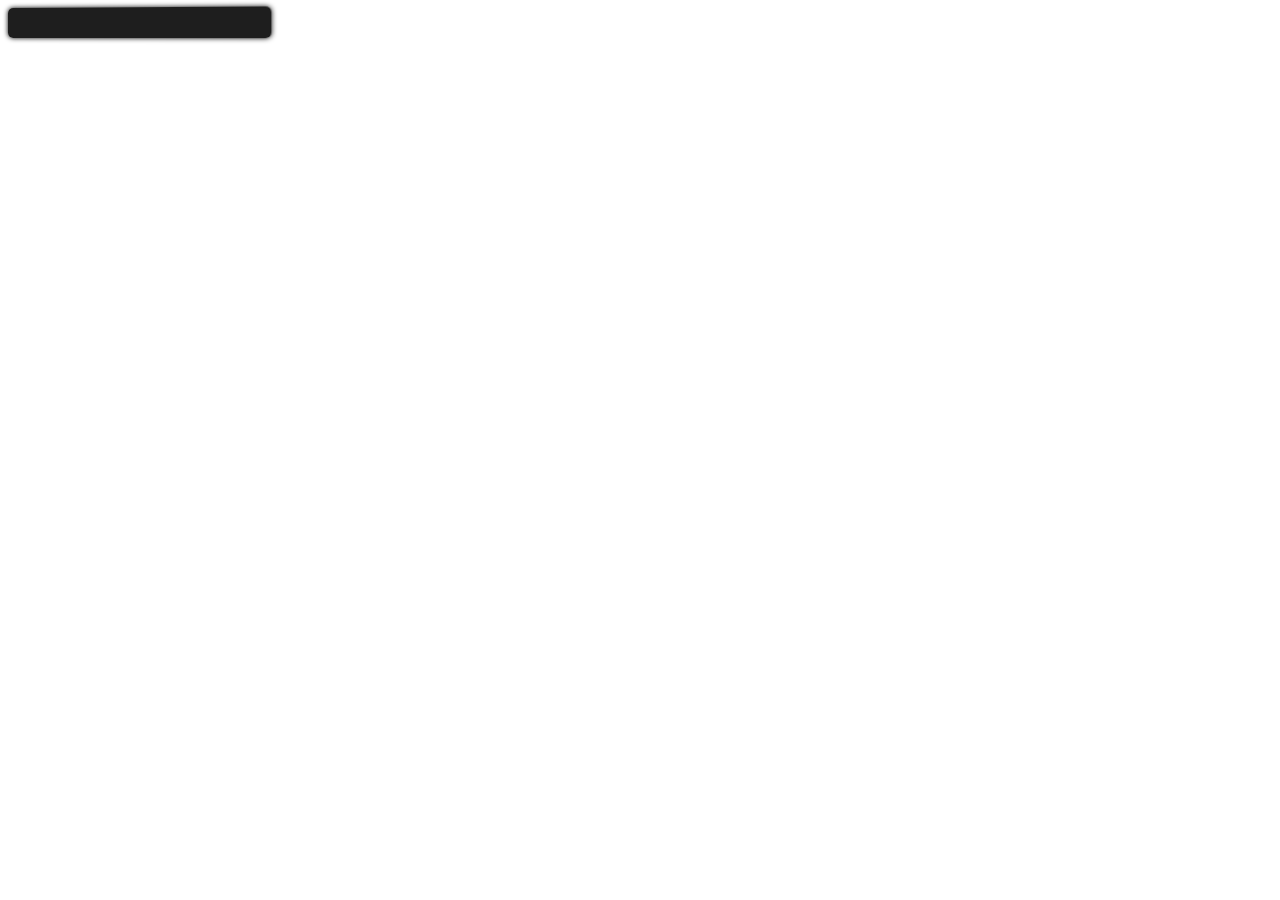
<file: guille_gangsv2/UI/index.html>
<html>

<head>
    <link rel="stylesheet" href="style.css" type="text/css">
    <script src="nui://game/ui/jquery.js" type="text/javascript"></script>
    <script src="script.js" type="text/javascript"></script>
    <link rel="stylesheet" href="https://cdnjs.cloudflare.com/ajax/libs/font-awesome/5.15.3/css/all.min.css" integrity="sha512-iBBXm8fW90+nuLcSKlbmrPcLa0OT92xO1BIsZ+ywDWZCvqsWgccV3gFoRBv0z+8dLJgyAHIhR35VZc2oM/gI1w==" crossorigin="anonymous" referrerpolicy="no-referrer"
    />

</head>

<body>

    <div id="all">
        <div class="menu-title" id="menu">
        </div>
        <div class="toAppend">

            <div style="width: 95%;" id="menu-container"></div>
        </div>
    </div>
</body>

</html>
</file>
<file: guille_gangsv2/UI/style.css>
@import url('https://fonts.googleapis.com/css2?family=Quicksand&display=swap');
#all {
    position: absolute;
    transform: perspective(400px) rotateY( -5deg);
    animation: abrirMenu 0.5s forwards;
}

.menu-title {
    position: absolute;
    width: 250px;
    border-radius: 5px;
    background-color: rgba(10, 10, 10, 0.918);
    animation: cabecera 0.3s ease;
    box-shadow: 0 0 5px #000;
    text-align: center;
    font-size: 1.5vh;
    font-weight: bold;
    text-transform: uppercase;
    padding: 15px 0;
    
}




.title {
    color: white;
    font-family: 'Quicksand', sans-serif;
    margin-top: 13px;
}

.table-code {
    background-color: rgba(12, 12, 12, 0.774);
    border-radius: 5px;
    width: 230px;
    color: white;
    font-size: 14px;
    padding-top: 6px;
    padding-bottom: 6px;
    font-family: 'Quicksand', sans-serif;
    transition: ease-in-out 0.3s;
    animation: cabecera 0.3s ease forwards;
    animation-delay: 0.2s;
    opacity: 0;
    box-shadow: 0 0 5px #000 !important;
    margin-bottom: 6px;
    padding-left: 10px;
    padding-right: 10px;
    justify-content: space-between !important;
    display: flex!important;
}

.table-container {
    margin-bottom: 2px;
}

.space {
    height: 2px;
}

.cerrarmenu {
    animation: cerrarMenu forwards 0.5s !important;
}


/*.table-code:hover {
    background-color: rgba(129, 129, 129, 0.918);
    transform: scale(1.05) !important;
    transition: ease-in-out 0.3s !important;
}
*/

.arrow {
    content: "";
    margin-top: 9px;
    width: 0px;
    height: 0px;
    margin-left: 104px;
    border-top: 20px solid rgb(0, 0, 0);
    border-right: 20px solid transparent;
    border-left: 20px solid transparent;
}

.lines {
    width: 100vw;
    height: 100vh;
    pointer-events: none;
    z-index: 300;
    opacity: 0.6;
    will-change: opacity;
    animation: opacity 3s linear infinite;
}

.lines:before {
    content: '';
    position: absolute;
    left: 0;
    top: 0;
    right: 0;
    bottom: 0;
    pointer-events: none;
    background: linear-gradient(to bottom, transparent 50%, rgba(0, 0, 0, .5) 51%);
    background-size: 100% 4px;
    will-change: background, background-size;
    animation: scanlines 0.2s linear infinite;
}

.toAppend {
    margin-top: 56px;
}

@keyframes cabecera {
    from {
        opacity: 0;
        transform: translate(0px, 20px);
    }
    to {
        opacity: 100;
        transform: translate(0px, 0px);
    }
}

@keyframes abrirMenu {
    from {
        transform: perspective(500px) rotateY( -30deg);
    }
    to {
        transform: perspective(400px) rotateY( -10deg);
    }
}

@keyframes cerrarMenu {
    from {
        transform: perspective(400px) rotateY( -10deg);
    }
    to {
        transform: perspective(500px) rotateY( -30deg);
        opacity: 0;
    }
}


/* Icon Forward */

.hvr-icon-forward {
    transition-duration: 0.1s;
}

.hvr-icon-forward i {
    transform: translateZ(0);
    transition-duration: 0.1s;
    transition-property: transform;
    transition-timing-function: ease-out;
}

.hvr-icon-forward:hover i,
.hvr-icon-forward:focus i,
.hvr-icon-forward:active i {
    transform: translateX(7px);
}


/* Rectangle Out */

.hvr-rectangle-out {
    transform: perspective(1px) translateZ(0);
    box-shadow: 0 0 1px rgba(0, 0, 0, 0);
    transition-property: color;
    transition-duration: 0.3s;
}

.hvr-rectangle-out:before {
    content: "";
    position: absolute;
    z-index: -1;
    top: 0;
    left: 0;
    right: 0;
    bottom: 0;
    background-color: rgba(0, 0, 0, 0);
    transform: scale(0.3);
    opacity: 0;
    box-shadow: 0 0 5px white;
    transition-property: transform;
    transition-duration: 0.2s;
    transition-timing-function: ease-in-out;
}

.hvr-rectangle-out:hover,
.hvr-rectangle-out:focus,
.hvr-rectangle-out:active {
    color: black;
    transition-duration: 0.2s;
    transition-timing-function: ease-in-out;
}

.hvr-rectangle-out:hover:before,
.hvr-rectangle-out:focus:before,
.hvr-rectangle-out:active:before {
    transform: scale(1);
    opacity: 100;
    border-radius: 5px;
    background-color: rgba(255, 255, 255, 0.87);
}

.selected {
    transform: scale(1);
    opacity: 100;
    border-radius: 5px;
    background-color: rgba(255, 255, 255, 0.87);
    color: black;
    transition-duration: 0.2s;
    transition-timing-function: ease-in-out;
}
</file>
